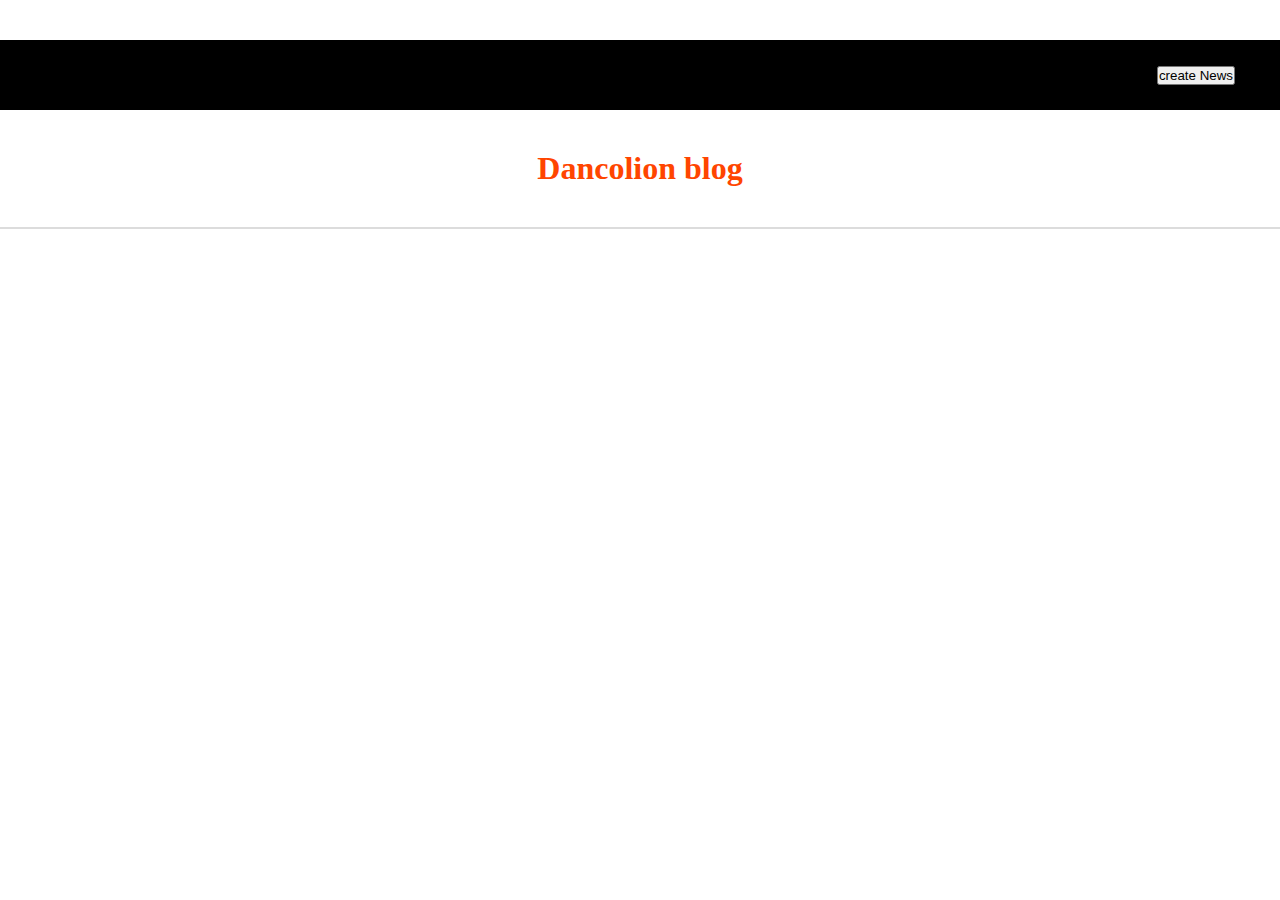
<file: article site/index.html>
<!DOCTYPE html>
<html lang="en">
<head>
    <meta charset="UTF-8">
    <meta http-equiv="X-UA-Compatible" content="IE=edge">
    <meta name="viewport" content="width=device-width, initial-scale=1.0">
    <title>Article site</title>

    <link rel="stylesheet" href="./styles/style.css">
</head>
<body>
    <main class="container">
        <header>
            <nav>
                <a href="./pages/createNews.html" class="link-btn">
                    <button>create News</button>
                </a>
            </nav>
            <h1>Dancolion blog</h1>
        </header>

        <section  id="articleContainer">

        </section>
    </main>
    <script src="./scripts/script.js"></script>
    
</body>
</html>
</file>
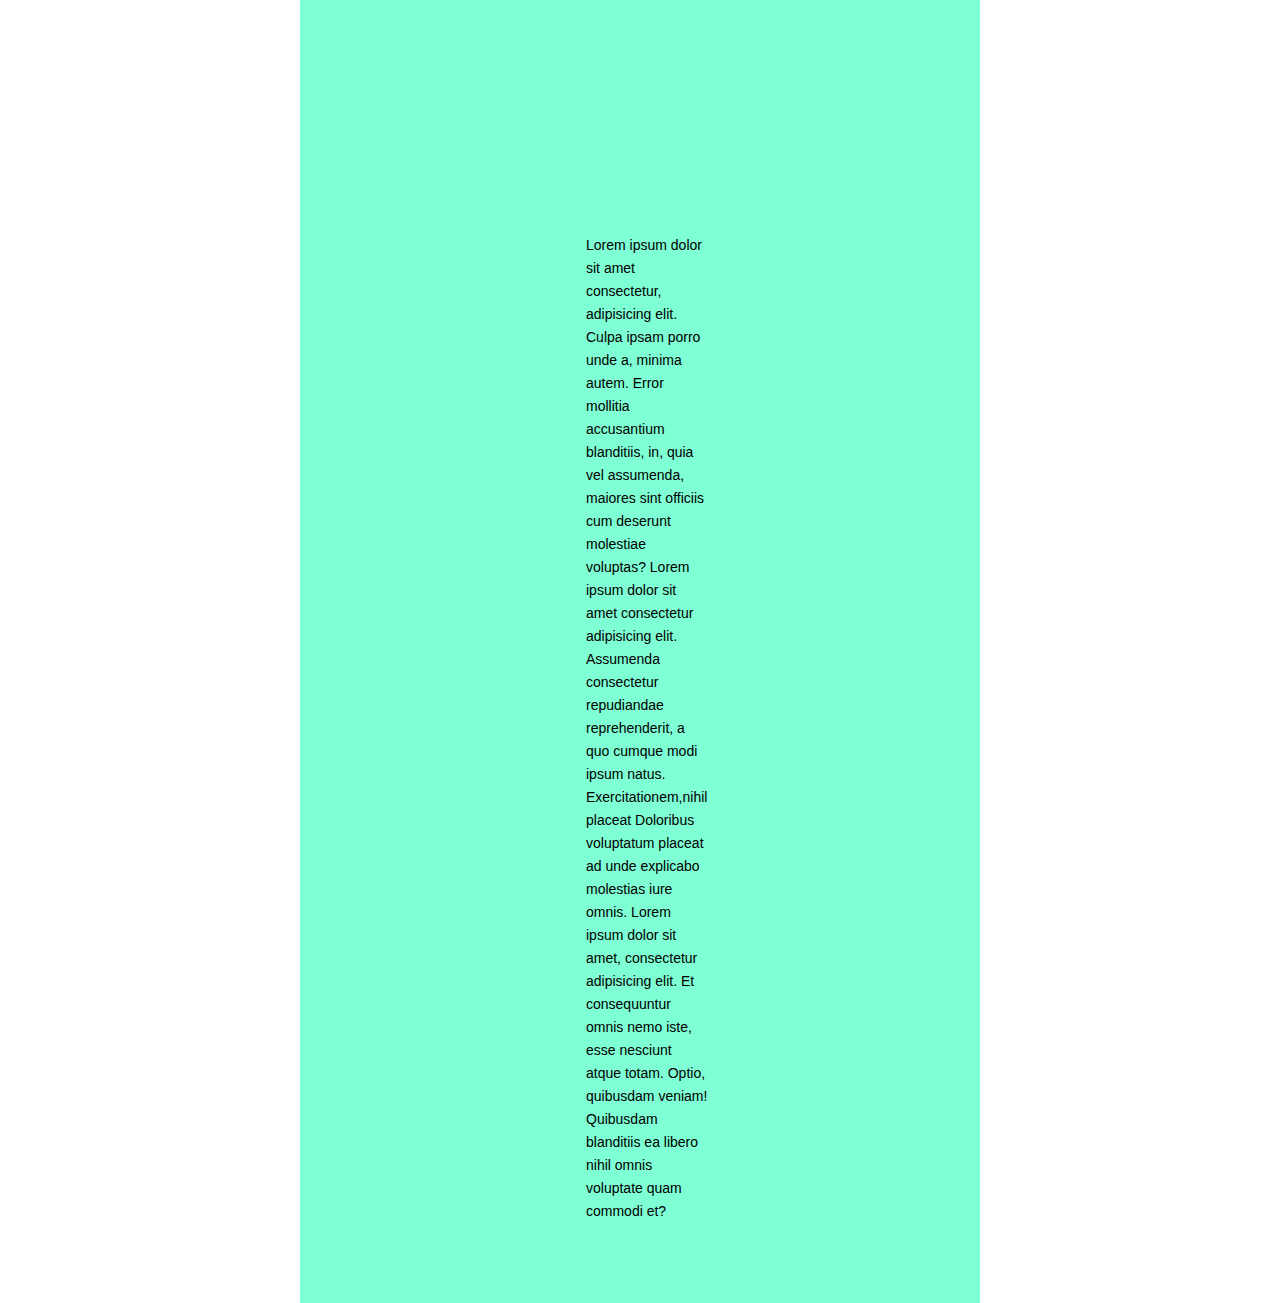
<file: article site/pages/content.html>
<!DOCTYPE html>
<html lang="en">
<head>
    <meta charset="UTF-8">
    <meta http-equiv="X-UA-Compatible" content="IE=edge">
    <meta name="viewport" content="width=device-width, initial-scale=1.0">
    <title>NEWS DETAILS</title>

    <link rel="stylesheet" href="../styles/content.css">
    <link rel="stylesheet" href="../styles/style.css">
</head>
<body class="newbody">
    <div class="wrapper">

    <div>
        <p id="title"></p>
        <p id="author"></p>
        <p id="url"></p>

        <p class="contenttext">Lorem ipsum dolor sit amet consectetur,
            adipisicing elit. Culpa ipsam porro unde a, minima autem. 
            Error mollitia accusantium blanditiis, in, quia vel assumenda, 
            maiores sint officiis cum deserunt molestiae voluptas?
            Lorem ipsum dolor sit amet consectetur adipisicing elit. 
            Assumenda consectetur repudiandae reprehenderit, a quo cumque modi ipsum natus. 
            Exercitationem,nihil placeat
             Doloribus voluptatum placeat ad unde explicabo molestias iure omnis. 
             Lorem ipsum dolor sit amet, consectetur adipisicing elit. 
             Et consequuntur omnis nemo iste, esse nesciunt atque totam. Optio, 
             quibusdam veniam! 
             Quibusdam blanditiis ea libero nihil omnis voluptate quam commodi et?</p>

    </div>

    <script src="../scripts/newsDetails.js"></script>
    
</body>
</html>
</file>
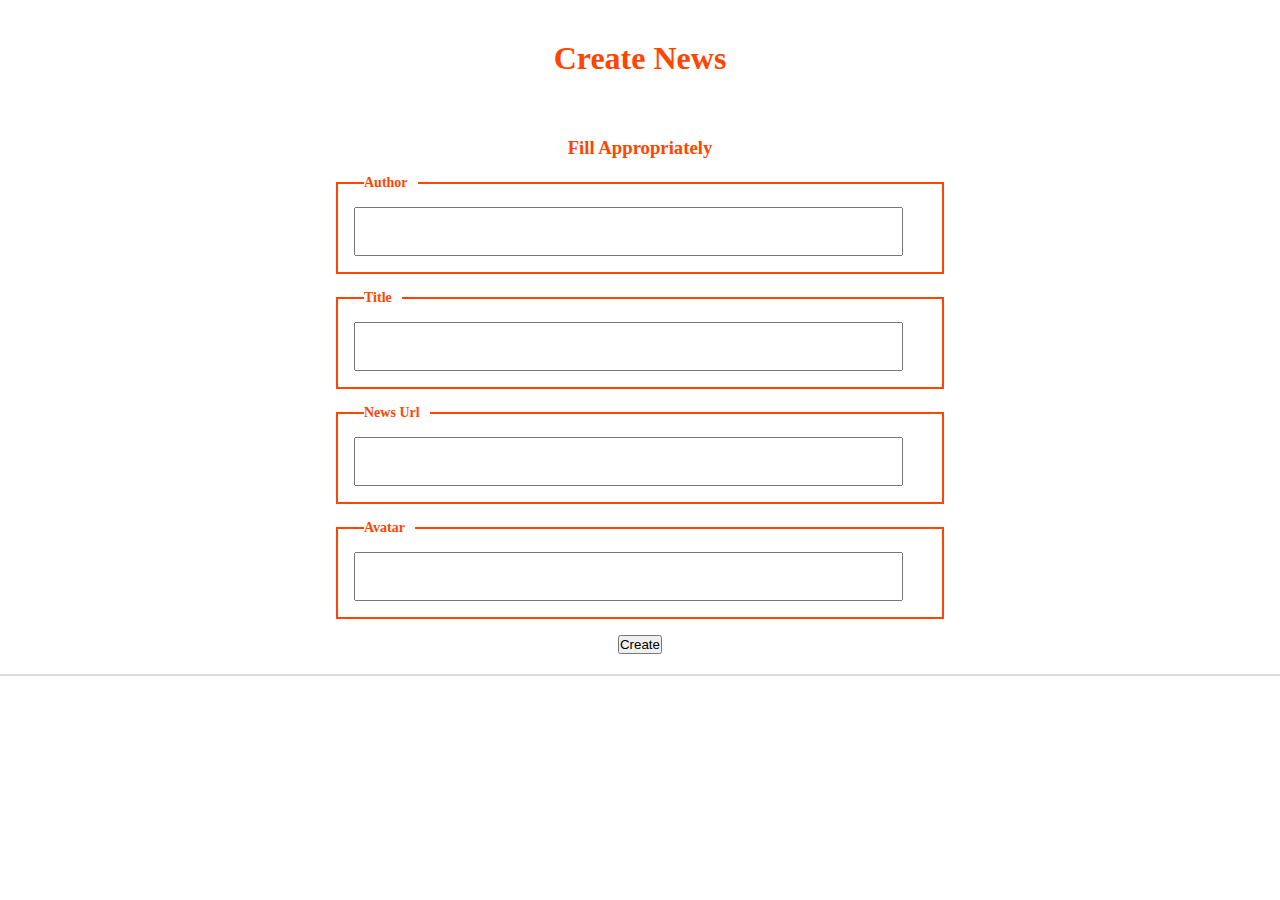
<file: article site/pages/createNews.html>
<!DOCTYPE html>
<html lang="en">
<head>
    <meta charset="UTF-8">
    <meta http-equiv="X-UA-Compatible" content="IE=edge">
    <meta name="viewport" content="width=device-width, initial-scale=1.0">
    <title>Article site</title>
    <link rel="stylesheet" href="../styles/style.css">
    
</head>
<body>
<main class="main">
    <h1>Create News</h1>
    <header>
        <form action="">
            <h3>Fill Appropriately</h3>
            <fieldset>
                <legend>Author</legend>
                <input type="text" class="form-text">
            </fieldset>
            <fieldset>
                <legend>Title</legend>
                <input type="text" class="form-text">
            </fieldset>
            <fieldset>
                <legend>News Url</legend>
                <input type="text" class="form-text">
            </fieldset>
            <fieldset>
                <legend>Avatar</legend>
                <input type="text" class="form-text">
            </fieldset>
            <button type="submit">Create</button>
        </form>
    </header>
</main>
    
</body>
</html>
</file>
<file: article site/styles/style.css>
@import url('https://fonts.googleapis.com/css2?family=Manrope:wght@400;800&family=Rubik:wght@300;400;500;600;700;800;900&display=swap');

*{
    margin: 0;
    padding: 0;
}
.container{
    width: 100%;
}
nav{
    display: flex;
    background-color: black;
    justify-content: flex-end;
    height: 50px;
    font-family: Rubik;
    padding: 10px;
    align-items: center;
}
header{
    text-align: center;
    border-bottom:  2px solid #dcdcdc;
}
header,h1{
    font-weight: 400;
    text-align: center;
    margin: 40px auto;
    color: orangered;
    font-weight: 600;
}
#articleContainer{
    display: flex;
    justify-content: space-evenly;
    margin: auto;
    max-width: 90%;
    flex-wrap: wrap;
    border: none;
    /* padding: 10px; */
}
div{
    width: 20%;
    margin: 20px 5px;
    border: none;
    padding: 20px;
}
h4{
    font-size: 15px;
    font-family: 'Courier New', Courier, monospace;
    font-weight: 500;
    margin-bottom: 12px;
    letter-spacing: 1px;
    text-transform: capitalize;
}
img {
    margin-bottom: 8px;
}
a{
    border: 1px solid rgb(232, 228, 228);
    border-radius: 7px;
    text-decoration: none;
    padding: 4px 20px;
    -webkit-border-radius: 7px;
    -moz-border-radius: 7px;
    -ms-border-radius: 7px;
    -o-border-radius: 7px;
    color: black;
}

#author{
    font-size: 22px;
    font-family: 'Courier New', Courier, monospace;
    font-weight: 600;
    margin-bottom: 12px;
    letter-spacing: 2px;
    text-transform: capitalize;
    padding: 10px;
    text-align: center;

}
#title{
    font-size: 15px;
    font-family: 'Courier New', Courier, monospace;
    font-weight: 600;
    margin-bottom: 12px;
    letter-spacing: 1px;
    padding: 10px;

}

.newbody{
    display: flex;
    justify-content: center;
    align-items: center;
    margin: auto;
    max-width: 100%;
    height: 800px;
    flex-wrap: wrap;
}

.wrapper{
    width: 50%;
    margin: auto;
    padding: 20px;
}

.contenttext{
    padding: 10px;
    margin: 10px auto;
    font-family: Arial, Helvetica, sans-serif;
    font-size: 14px;
    line-height: 23px;

}

.link-btn{
    cursor: pointer;
    padding: 10px 35px;
    border-radius: 10px;
    -webkit-border-radius: 5px;
    -moz-border-radius: 5px;
    -ms-border-radius: 5px;
    -o-border-radius: 5px;
    font-weight: 600;
    font-size: 13px;
    border: none;
}

button:hover{
    background-color: orangered;
    color: #fff;
    border: .5px solid palevioletred;
}

form{
    width: 50%;
    padding: 20px;
    margin: auto;
}

form fieldset{
    text-align: left;
    border: 2px solid orangered;
    font-size: 14px;
    padding: 1rem;
    margin: 1rem;
}


form fieldset legend{
    margin-left: 10px;
    padding-right: 10px;
    border-radius: 8px;
}

.form-text{
    width: 90%;
    padding: 15px;
}
</file>
<file: article site/styles/content.css>
*{
    margin: 0;
    padding: 0;
}

div{
    background-color: aquamarine;
    align-items: center;
    justify-content: center;
    margin: auto;
    border: 1px solid salmon;
    
    display: flex;
    flex-direction: column;
    border: 1px saddlebrown;
}

#title{
    display: flex;
    margin: auto;
    align-items: center;
    justify-content: center;
    width: 80px;
    height: 90px;
}
</file>
